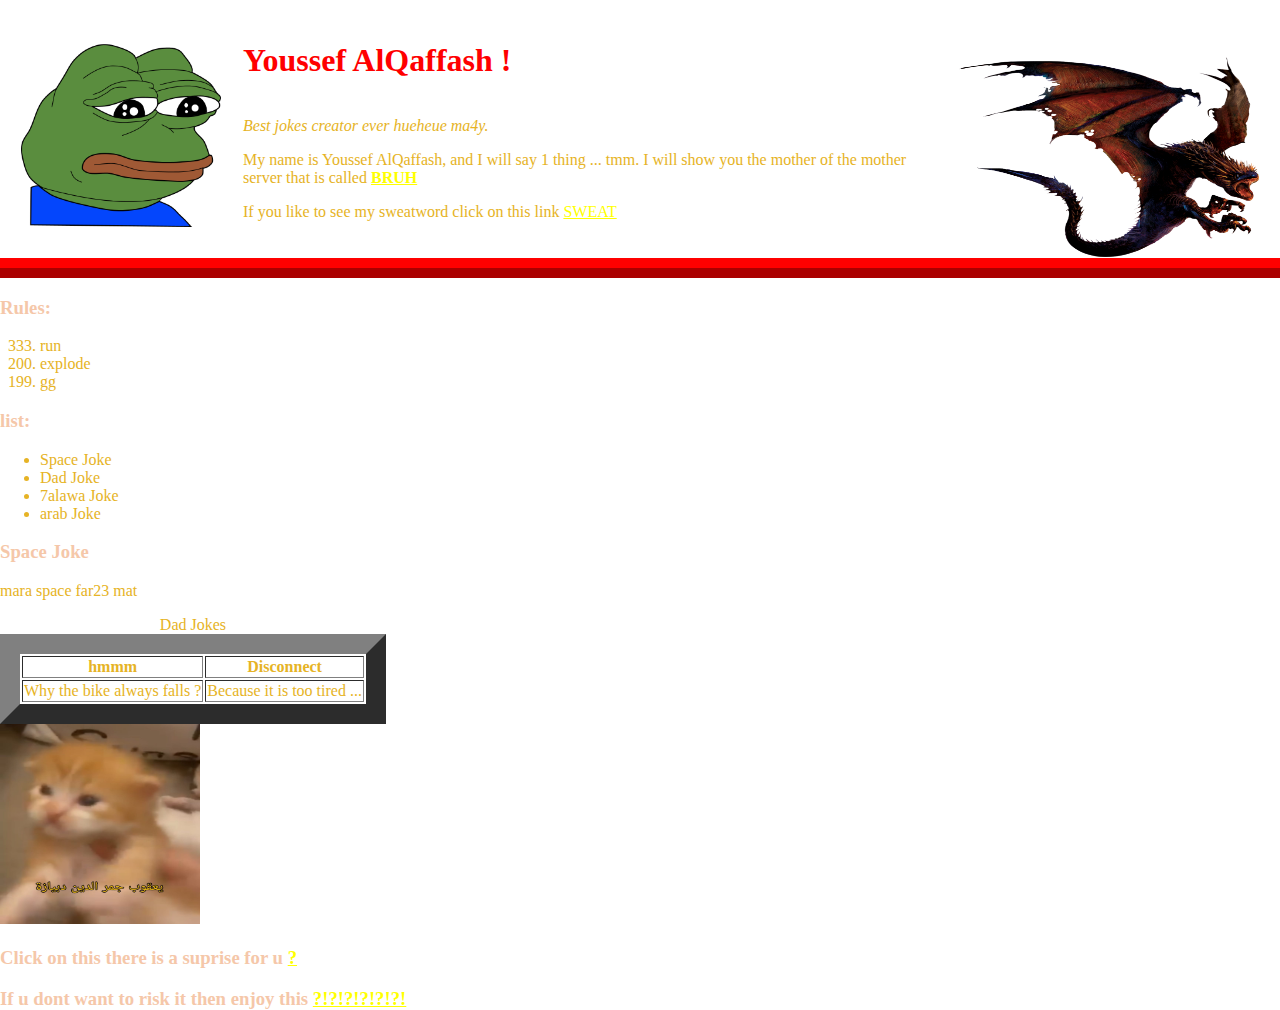
<file: index.html>
<!DOCTYPE html>
<html lang="en" dir="ltr">

<head>
  <meta charset="utf-8">
  <meta name="keywords" content="7alwet 4amsena kkklolol" />
  <title> ☀️ 7alawet 4amsena ☀️ </title>
  <link rel="stylesheet" href="styles.css" />
  <link rel="icon" href="favicon.ico">
</head>

<body>
  <div class="top">

    <table cellspacing="20">
      <tr>
        <td><img class="nor" src="pepe-fast.png" /></td>
        <td>
          <h1> <span class"name"> Youssef AlQaffash ! </span></h1>

          <p><i>
              Best jokes creator ever hueheue
              ma4y.
            </i>
          </p>
          <p>
            My name is Youssef AlQaffash, and I will say 1 thing ... tmm. I will show you the mother of the mother server that is called
            <strong><a href="https://discord.com/channels/180411296804634625/180411296804634625"> BRUH </a></strong>
          </p>
          <p> If you like to see my sweatword click on this link <a href="achiv.html"> SWEAT </a></p>
        </td>
        <td>
          <img class="icon" src="Dragon.png" />
        </td>
      </tr>
    </table>


  </div>

  <div class="bot">
    <hr>

    <h3>Rules: </h3>

    <ol reversed start="333">
      <li> run </li>
      <li value="200"> explode </li>
      <li> gg </li>
    </ol>

    <h3>list: </h3>

    <ul>
      <li>Space Joke</li>
      <li> Dad Joke</li>
      <li>7alawa Joke</li>
      <li>
        arab Joke
      </li>
    </ul>


    <h3> Space Joke </h4>
    <p> mara space far23 mat</p>

    <table border="20">
      <caption> Dad Jokes </caption>
      <thead>
        <tr>
          <th> hmmm</th>
          <th> Disconnect </th>
        </tr>
      </thead>

      <tbody>
        <tr>
          <td>Why the bike always falls ?</td>
          <td>Because it is too tired ...</td>
        </tr>
      </tbody>
    </table>

    <img class="ext" src="294476119_1740174756342893_8444375964180695414_n.jpg" />

    <h3> Click on this there is a suprise for u <a href="Scam.html"> ? </a></h3>
    <h3 id="end"> If u dont want to risk it then enjoy this <a href="Pics.html"> ?!?!?!?!?!?! </a> </h3>

  </div>
</body>

</html>
</file>
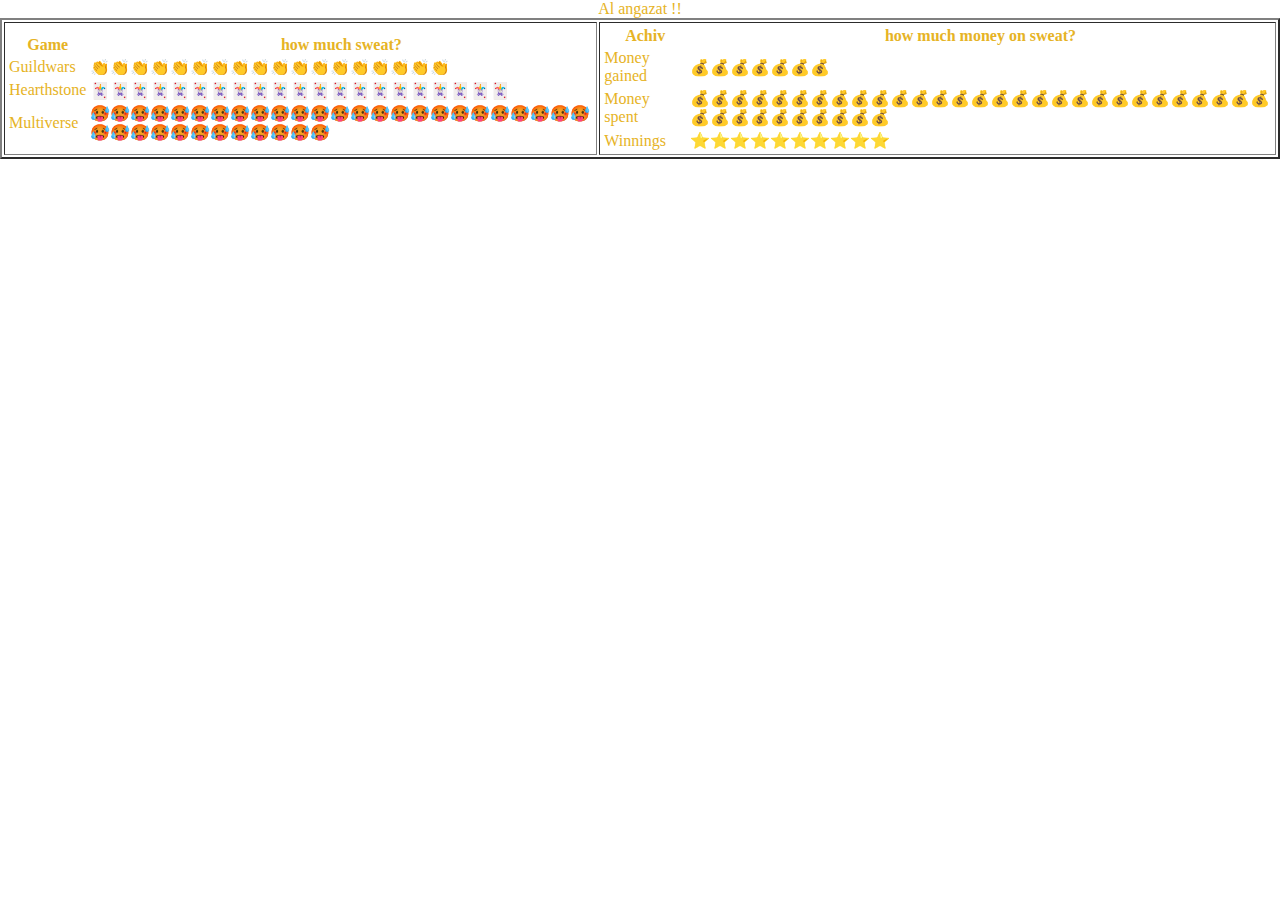
<file: achiv.html>
<!DOCTYPE html>
<html lang="en" dir="ltr">

<head>
  <meta charset="utf-8">
  <title> 3ayel sweaty </title>
  <link rel="stylesheet" href="styles.css" />
  <link rel="icon" href="favicon.ico">
</head>









<body>
  <table border="2">
    <caption> Al angazat !! </caption>
    <tr>

      <td>
        <table>
          <thead>
            <tr>
              <th>Game</th>
              <th>how much sweat?</th>
            </tr>
          </thead>
          <tbody>
            <tr>
              <td>Guildwars </td>
              <td>👏👏👏👏👏👏👏👏👏👏👏👏👏👏👏👏👏👏</td>
            </tr>
            <tr>
              <td>Hearthstone </td>
              <td>🃏🃏🃏🃏🃏🃏🃏🃏🃏🃏🃏🃏🃏🃏🃏🃏🃏🃏🃏🃏🃏</td>
            </tr>
            <tr>
              <td>Multiverse </td>
              <td>🥵🥵🥵🥵🥵🥵🥵🥵🥵🥵🥵🥵🥵🥵🥵🥵🥵🥵🥵🥵🥵🥵🥵🥵🥵🥵🥵🥵🥵🥵🥵🥵🥵🥵🥵🥵🥵</td>
            </tr>
          </tbody>
        </table>
      </td>


      <td>
        <table>
          <thead>
            <tr>
              <th>Achiv</th>
              <th>how much money on sweat?</th>
            </tr>
          </thead>
          <tbody>
            <tr>
              <td>Money gained </td>
              <td>💰💰💰💰💰💰💰</td>
            </tr>
            <tr>
              <td>Money spent </td>
              <td>💰💰💰💰💰💰💰💰💰💰💰💰💰💰💰💰💰💰💰💰💰💰💰💰💰💰💰💰💰💰💰💰💰💰💰💰💰💰💰</td>
            </tr>
            <tr>
              <td>Winnings</td>
              <td> ⭐⭐⭐⭐⭐⭐⭐⭐⭐⭐</td>
            </tr>
          </tbody>
        </table>

      </td>

    </tr>
  </table>
</body>

</html>
</file>
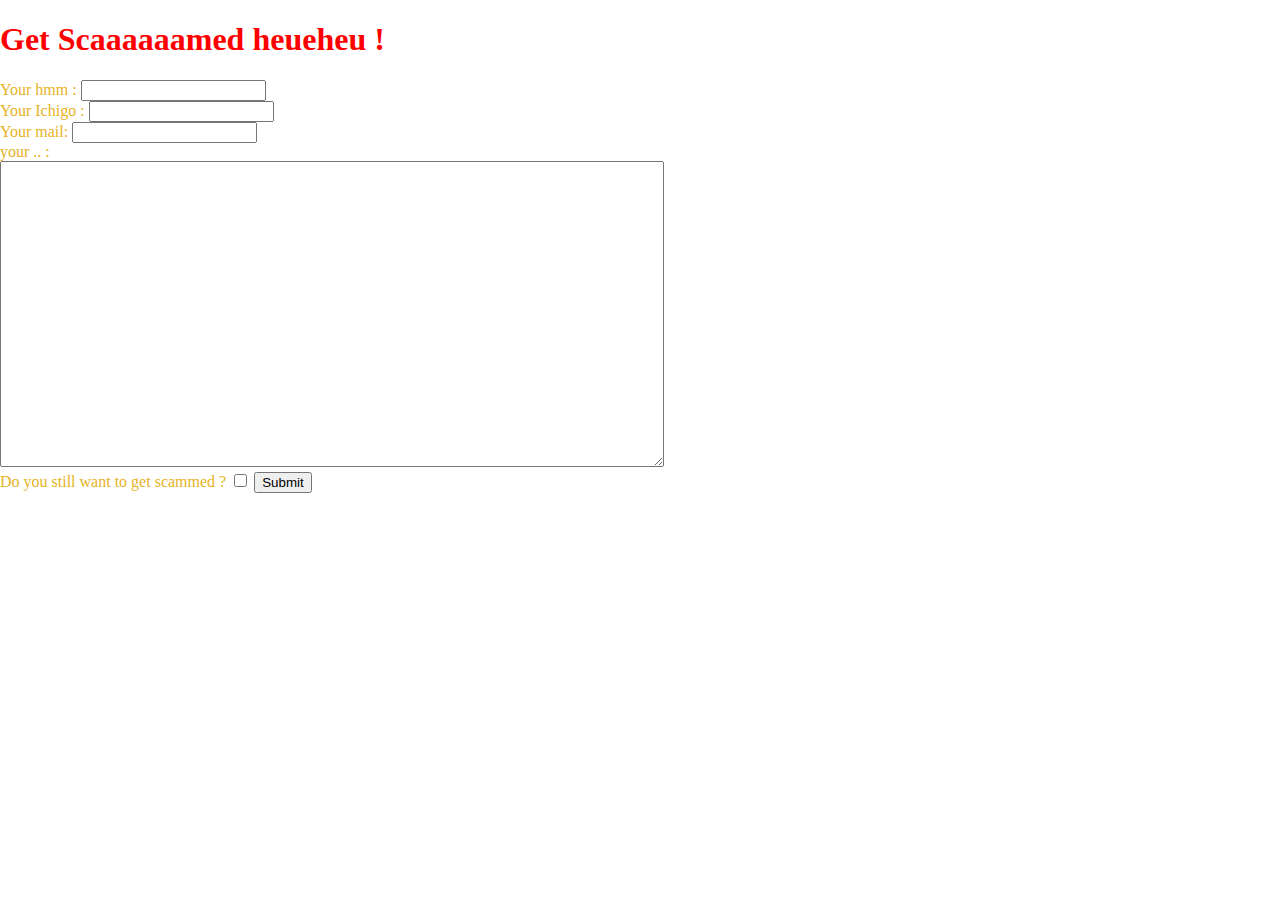
<file: Scam.html>
<!DOCTYPE html>
  <html lang="en" dir="ltr">

  <head>
    <meta charset="utf-8">
    <title> ? </title>
    <link rel="stylesheet" href="styles.css" />
    <link rel="icon" href="favicon.ico">
  </head>

  <body>
    <h1 size="500%">
      <center>
        Get Scaaaaaamed heueheu !
      </center>
    </h1>

    <form class="" action="mailto:yossefmontasser@aucegypt.edu" method="post" enctype="text/plain">
      <label>Your hmm :</label>
      <input type="text" name="hmm" value="">
      <br />
      <label>Your Ichigo :</label>
      <input type="password" name=" dayjaboo" value="">
      <br />
      <label> Your mail: </label>
      <input type="email" name=" The Mailz" value=""> <br>
      <label>your .. : </label><br />
      <textarea name="name" rows="20" cols="80"></textarea> <br />
      <label>Do you still want to get scammed ?</label>
      <input type="checkbox" name="" value="">
      <input type="submit" name="">
    </form>

  </body>

  </html>
</file>
<file: styles.css>
body{
  margin:0;
  font-family: 'DynaPuff', cursive;
  font-size:100%;
}

.top{

  background-image: url(https://images.unsplash.com/photo-1614851099511-773084f6911d?ixlib=rb-1.2.1&ixid=MnwxMjA3fDB8MHxzZWFyY2h8Mnx8ZmFkZWQlMjBiYWNrZ3JvdW5kfGVufDB8fDB8fA%3D%3D&w=1000&q=80);
  background-size: 100%;
  background-repeat: no-repeat;
  background-size: cover;

}
.bot{
  background-image:url(https://media.giphy.com/media/fX2oud7WOkCyO6jtyv/giphy.gif);
  background-repeat:repeat;
  background-size: cover;


}
h1{
  color:red;
  display: inline-block;
  align-content: center;
}
h3{
  color:#F5C7A9;
}
p,table,ol,ul,form{
  color:#E6B325;
}
hr {
  border:none;
  border-top: 20px ridge red;
  margin:0;
}
.nor{
  height:200px;
  width:200px;
}
.ext:hover{
  height:500px;
  width:2000px;
}
.ext{
  height:200px;
  width:200px;
}
#end{
  margin: 0;
}
.icon{
  position: relative;
  top: 30px;
  height:200px;
  width:300px;
  display: inline-block;
}
.name{
  position:absolute;
  bottom: 0;
}
a{
  color:yellow;
}
</file>
